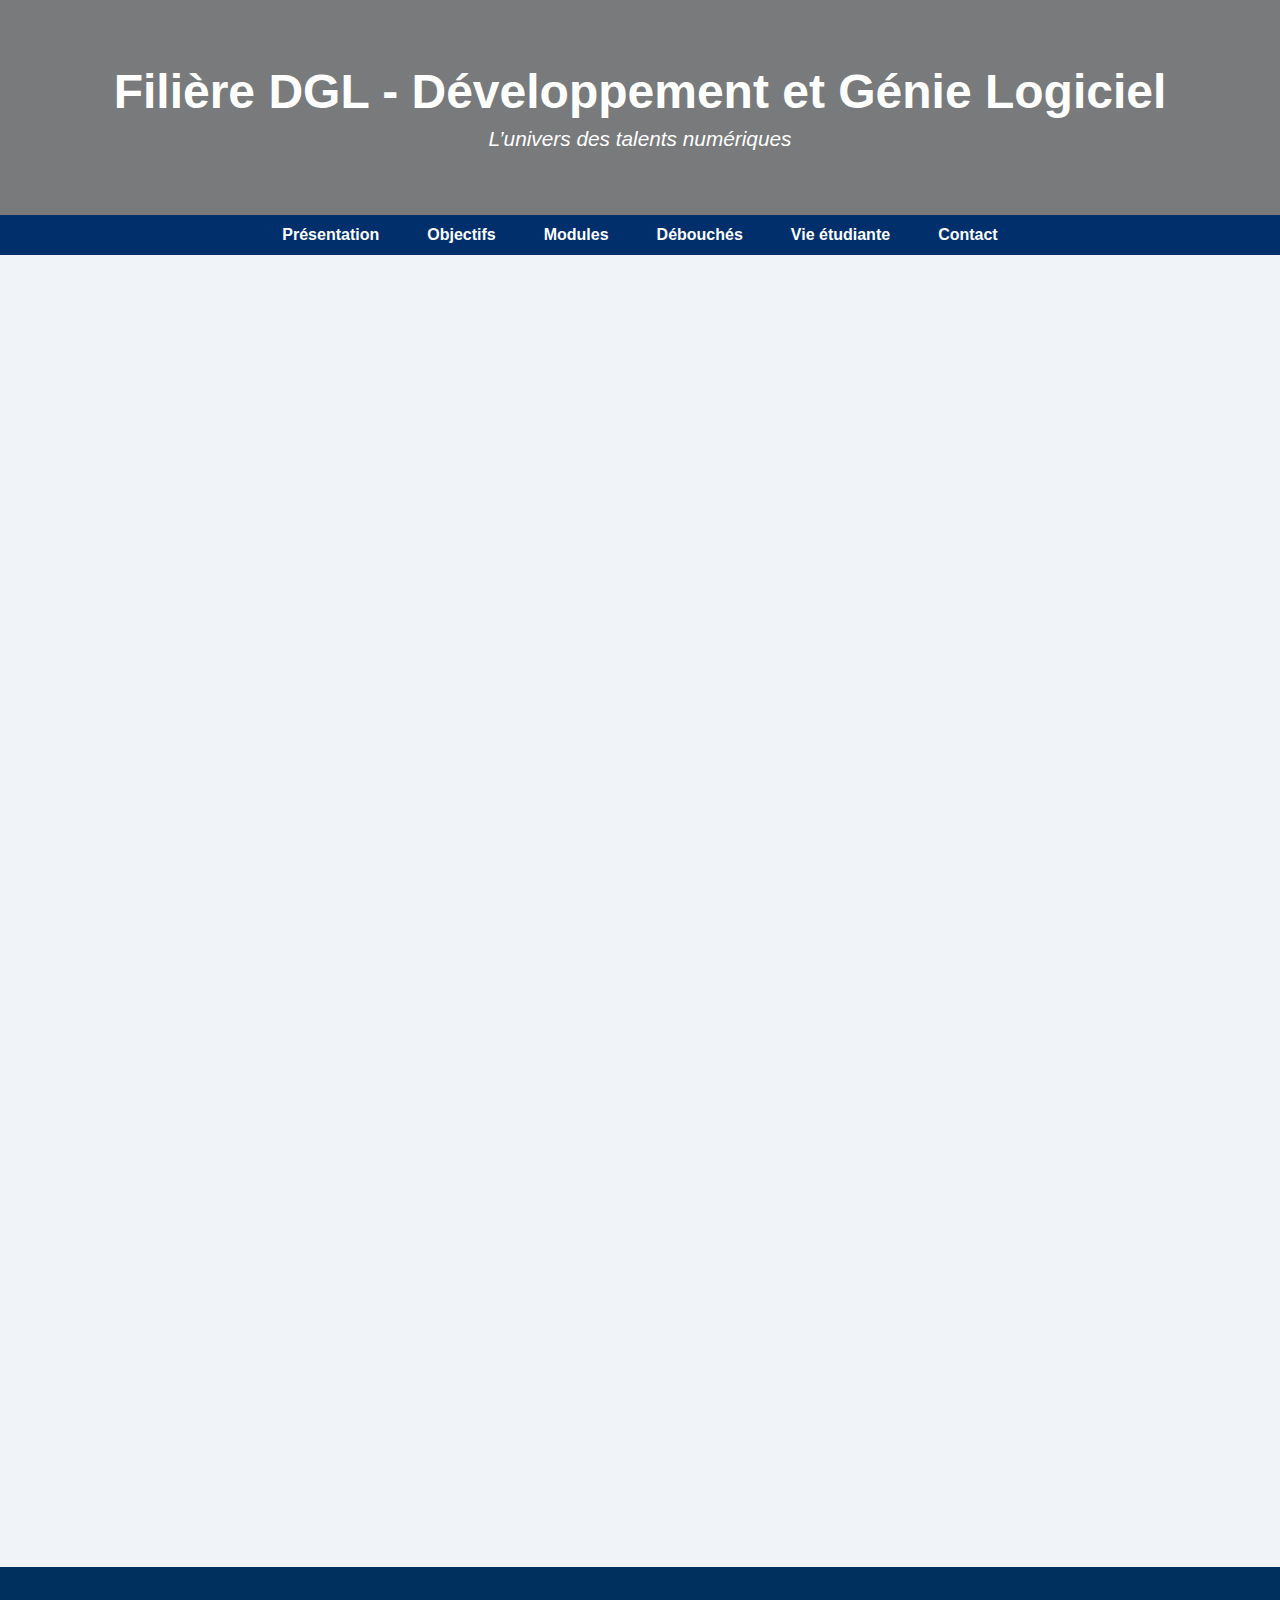
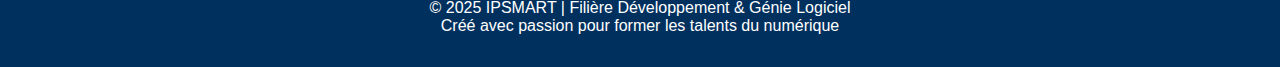
<file: index.html>
<!DOCTYPE html>
<html lang="fr">
<head>
  <meta charset="UTF-8" />
  <meta name="viewport" content="width=device-width, initial-scale=1.0"/>
  <title>DGL - Développement et Génie Logiciel | IPSMART</title>
  <style>
    * {
      margin: 0;
      padding: 0;
      box-sizing: border-box;
    }

    html {
      scroll-behavior: smooth;
    }

    body {
      font-family: 'Segoe UI', Tahoma, Geneva, Verdana, sans-serif;
      background-color: #f0f4f8;
      color: #333;
    }

    header {
      background: url('https://images.unsplash.com/photo-1581091012184-7cddc3e36c54?auto=format&fit=crop&w=1200&q=80') no-repeat center/cover;
      color: white;
      text-align: center;
      padding: 4rem 2rem;
      position: relative;
    }

    header::before {
      content: "";
      position: absolute;
      inset: 0;
      background: rgba(0, 0, 0, 0.5);
    }

    header h1, header p {
      position: relative;
      z-index: 1;
    }

    header h1 {
      font-size: 3rem;
      animation: fadeInDown 1s ease-in-out;
    }

    header p {
      font-size: 1.3rem;
      margin-top: 0.5rem;
      font-style: italic;
      animation: fadeInUp 1s ease-in-out;
    }

    nav {
      position: sticky;
      top: 0;
      background-color: #002f6c;
      display: flex;
      justify-content: center;
      padding: 0.7rem;
      z-index: 100;
    }

    nav a {
      color: white;
      text-decoration: none;
      margin: 0 1.5rem;
      font-weight: bold;
      position: relative;
    }

    nav a::after {
      content: '';
      position: absolute;
      width: 0;
      height: 2px;
      background-color: white;
      left: 0;
      bottom: -4px;
      transition: 0.3s;
    }

    nav a:hover::after {
      width: 100%;
    }

    section {
      padding: 3rem 2rem;
      max-width: 1100px;
      margin: auto;
      opacity: 0;
      transform: translateY(50px);
      transition: all 1s ease;
    }

    section.visible {
      opacity: 1;
      transform: translateY(0);
    }

    .intro, .callout {
      background-color: #e1efff;
      border-radius: 10px;
      padding: 2rem;
      text-align: center;
    }

    .features, .objectives, .courses, .career, .activities {
      background-color: #f7fbff;
      border-left: 5px solid #007acc;
      padding: 1.5rem 2rem;
      border-radius: 10px;
      margin-top: 2rem;
    }

    ul {
      list-style-type: none;
      padding-left: 1rem;
    }

    li {
      margin-bottom: 0.7rem;
      font-weight: 500;
    }

    .testimonial {
      margin: 1rem 0;
      font-style: italic;
      border-left: 3px solid #007acc;
      padding-left: 1rem;
    }

    button {
      background-color: #007acc;
      color: white;
      padding: 0.8rem 1.8rem;
      border: none;
      border-radius: 5px;
      font-size: 1rem;
      cursor: pointer;
      transition: background-color 0.3s ease;
      margin-top: 1rem;
    }

    button:hover {
      background-color: #005fa3;
    }

    footer {
      text-align: center;
      padding: 2rem;
      background-color: #00305e;
      color: white;
    }

    @keyframes fadeInDown {
      from { opacity: 0; transform: translateY(-30px); }
      to { opacity: 1; transform: translateY(0); }
    }

    @keyframes fadeInUp {
      from { opacity: 0; transform: translateY(30px); }
      to { opacity: 1; transform: translateY(0); }
    }

    @media (max-width: 768px) {
      nav {
        flex-direction: column;
        gap: 0.5rem;
      }
      header h1 {
        font-size: 2rem;
      }
    }
  </style>
</head>
<body>

  <header>
    <h1>Filière DGL - Développement et Génie Logiciel</h1>
    <p>L’univers des talents numériques</p>
  </header>

  <nav>
    <a href="#about">Présentation</a>
    <a href="#objectives">Objectifs</a>
    <a href="#courses">Modules</a>
    <a href="#career">Débouchés</a>
    <a href="#activities">Vie étudiante</a>
    <a href="#contact">Contact</a>
  </nav>

  <section id="about" class="intro">
    <h2>À propos de la filière DGL</h2>
    <p>
      La filière DGL forme les experts du développement d’applications, du web à l’IA. À IPSMART, l’innovation et la rigueur sont au cœur de notre pédagogie. Que vous rêviez de devenir développeur, architecte logiciel ou entrepreneur numérique, cette filière est faite pour vous !
    </p>
    <button>S'inscrire maintenant</button>
  </section>

  <section id="objectives" class="objectives">
    <h2>Objectifs de la formation</h2>
    <ul>
      <li>💡 Acquérir une solide base en algorithmique, programmation et architecture logicielle</li>
      <li>💼 Répondre aux besoins réels des entreprises du numérique</li>
      <li>🌍 Encourager la créativité, l’entrepreneuriat et l’ouverture internationale</li>
      <li>🧠 Développer des solutions innovantes à impact social et économique</li>
    </ul>
  </section>

  <section id="courses" class="courses">
    <h2>Matières enseignées</h2>
    <ul>
      <li>✔️ Programmation Web & Mobile (HTML, CSS, JS, React, Flutter...)</li>
      <li>✔️ Bases de données & Big Data</li>
      <li>✔️ Génie logiciel & DevOps</li>
      <li>✔️ Intelligence Artificielle & Machine Learning</li>
      <li>✔️ Sécurité informatique & Réseaux</li>
    </ul>
  </section>

  <section id="career" class="career">
    <h2>Débouchés professionnels</h2>
    <ul>
      <li>👨‍💻 Développeur Front-End / Back-End / Full Stack</li>
      <li>🧑‍💼 Ingénieur Logiciel ou Architecte Cloud</li>
      <li>🌐 Consultant IT ou DevOps Engineer</li>
      <li>🚀 Créateur de Startup Technologique</li>
    </ul>
  </section>

  <section id="activities" class="activities">
    <h2>Vie étudiante et activités</h2>
    <ul>
      <li>🏆 Participation à des hackathons et concours nationaux</li>
      <li>🤝 Clubs tech, coding nights et bootcamps</li>
      <li>🎓 Partenariats avec des entreprises locales et internationales</li>
    </ul>
  </section>

  <section id="contact" class="callout">
    <h2>Nous contacter</h2>
    <p>📍 IPSMART, Faladié-Séma, Bamako - Mali</p>
    <p>📧 Email : contact@ipsmart.ml</p>
    <p>📞 Téléphone : +223 70 00 00 00</p>
    <button>Envoyer un message</button>
  </section>

  <footer>
    <p>&copy; 2025 IPSMART | Filière Développement & Génie Logiciel</p>
    <p>Créé avec passion pour former les talents du numérique</p>
  </footer>

  <script>
    // Animation au scroll
    const sections = document.querySelectorAll("section");
    window.addEventListener("scroll", () => {
      const trigger = window.innerHeight * 0.9;
      sections.forEach(section => {
        const top = section.getBoundingClientRect().top;
        if (top < trigger) {
          section.classList.add("visible");
        }
      });
    });
  </script>

</body>
</html>
</file>
